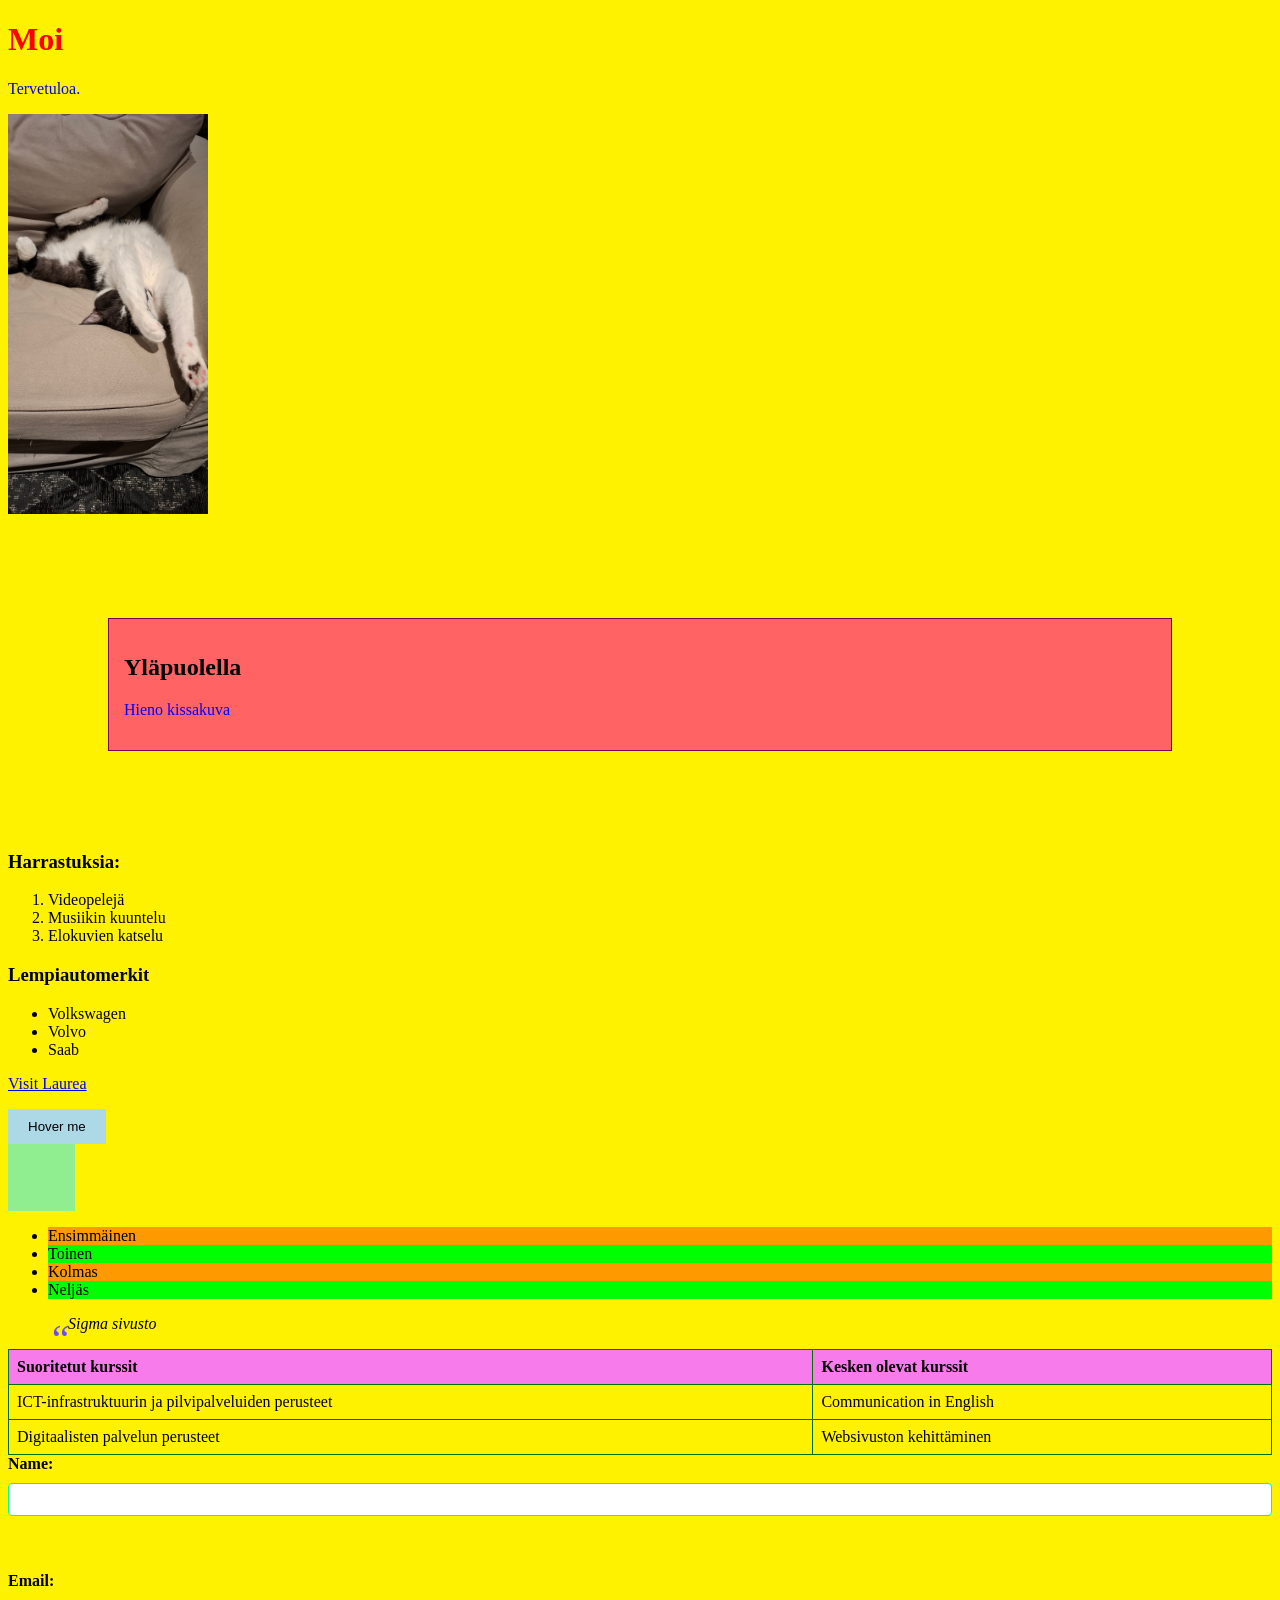
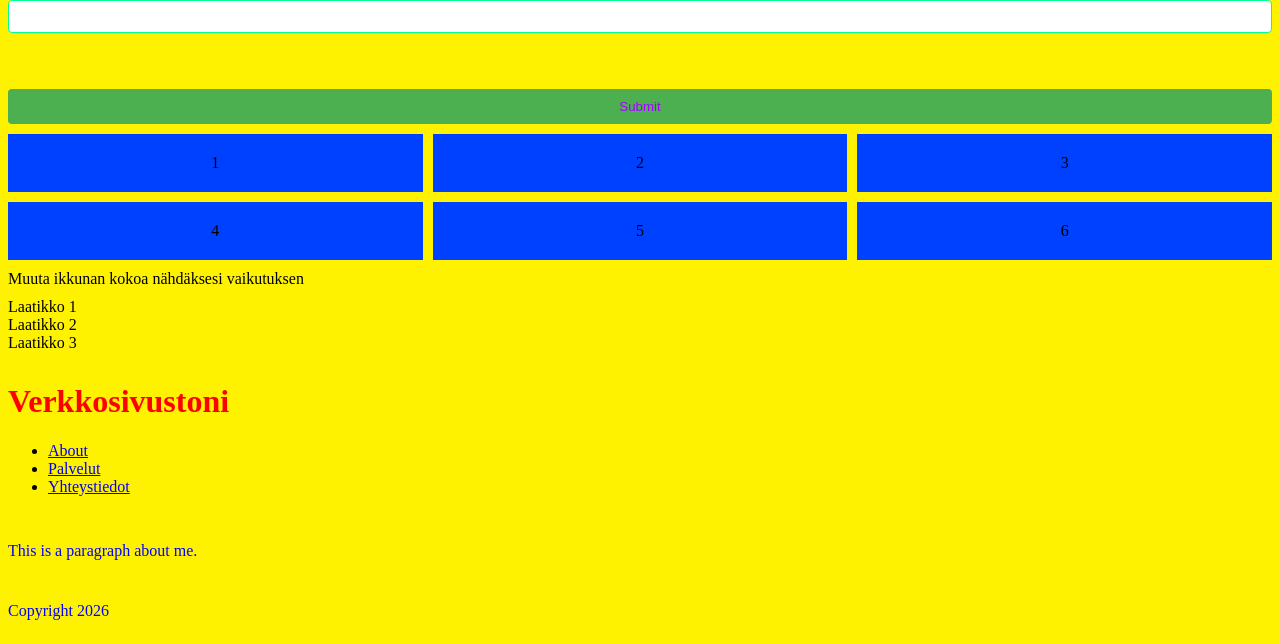
<file: WS_04/Index.html>
<!DOCTYPE html>
    <html lang="fi">
    <head>
        <title>Moi</title>
        <link rel="stylesheet" href="styles.css">
    <style>
    h1 {
      color: rgb(255, 0, 0);
    }
    </style>
    </head>
    <body>
        <h1 style= color:red>Moi</h1>
        <p>Tervetuloa.</p>
        <img src="20241110_170954.jpg" alt="Kissa kuva" width="200" height="400" class="filter-image">

<div class="content-box">
  <h2> Yläpuolella</h2>
  <p>Hieno kissakuva</p>
</div>
    
    <h3> Harrastuksia: </h3>
        <ol>
            <li>Videopelejä</li>
            <li>Musiikin kuuntelu</li>
            <li>Elokuvien katselu</li>
        </ol>
    <h3> Lempiautomerkit </h3>
        <ul>
            <li>Volkswagen</li>
            <li>Volvo</li>
            <li>Saab</li>
        </ul>
    <p> <a href="https://www.laurea.fi" target="_blank" rel="noopener noreferrer">Visit Laurea</a> </p>
<button class="transition-button">Hover me</button>
<div class="animation-box"></div>
<ul class="pseudo-list">
        <li>Ensimmäinen</li>
        <li>Toinen</li>
        <li>Kolmas</li>
        <li>Neljäs</li>
      </ul>

<blockquote class="quote">
        Sigma sivusto
      </blockquote>
<table>
    <tr>
        <th>Suoritetut kurssit</th>
        <th>Kesken olevat kurssit</th>
    </tr>
    <tr>
        <td>ICT-infrastruktuurin ja pilvipalveluiden perusteet</td>
        <td>Communication in English</td>
    </tr>
    <tr>
        <td>Digitaalisten palvelun perusteet</td>
        <td>Websivuston kehittäminen</td>
    </tr>
</table>

<form>
    <label for="name">Name:</label>
    <input type="text" id="name" name="name"><br><br>

    <label for="email">Email:</label>
    <input type="email" id="email" name="email"><br><br>

    <input type="submit" value="Submit">
<div class="grid-container">
  <div class="grid-item">1</div>
  <div class="grid-item">2</div>
  <div class="grid-item">3</div>
  <div class="grid-item">4</div>
  <div class="grid-item">5</div>
  <div class="grid-item">6</div>
</div>
<div class="responsive-box">Muuta ikkunan kokoa nähdäksesi vaikutuksen</div>
<div class="flex-container">
  <div class="box">Laatikko 1</div>
  <div class="box">Laatikko 2</div>
  <div class="box">Laatikko 3</div>
</div>
<header>
  <h1>Verkkosivustoni</h1>
  <nav>
    <ul>
      <li><a href="#about">About</a></li>
      <li><a href="#services">Palvelut</a></li>
      <li><a href="#contact">Yhteystiedot</a></li>
    </ul>
  </nav>
</header>

<main>
  <section id="about">
    <h2></h2>
    <p>This is a paragraph about me.</p>
  </section>
</main>

<footer>
  <p>Copyright 2026</p>
</footer>
</form>
</body>
</html>
</file>
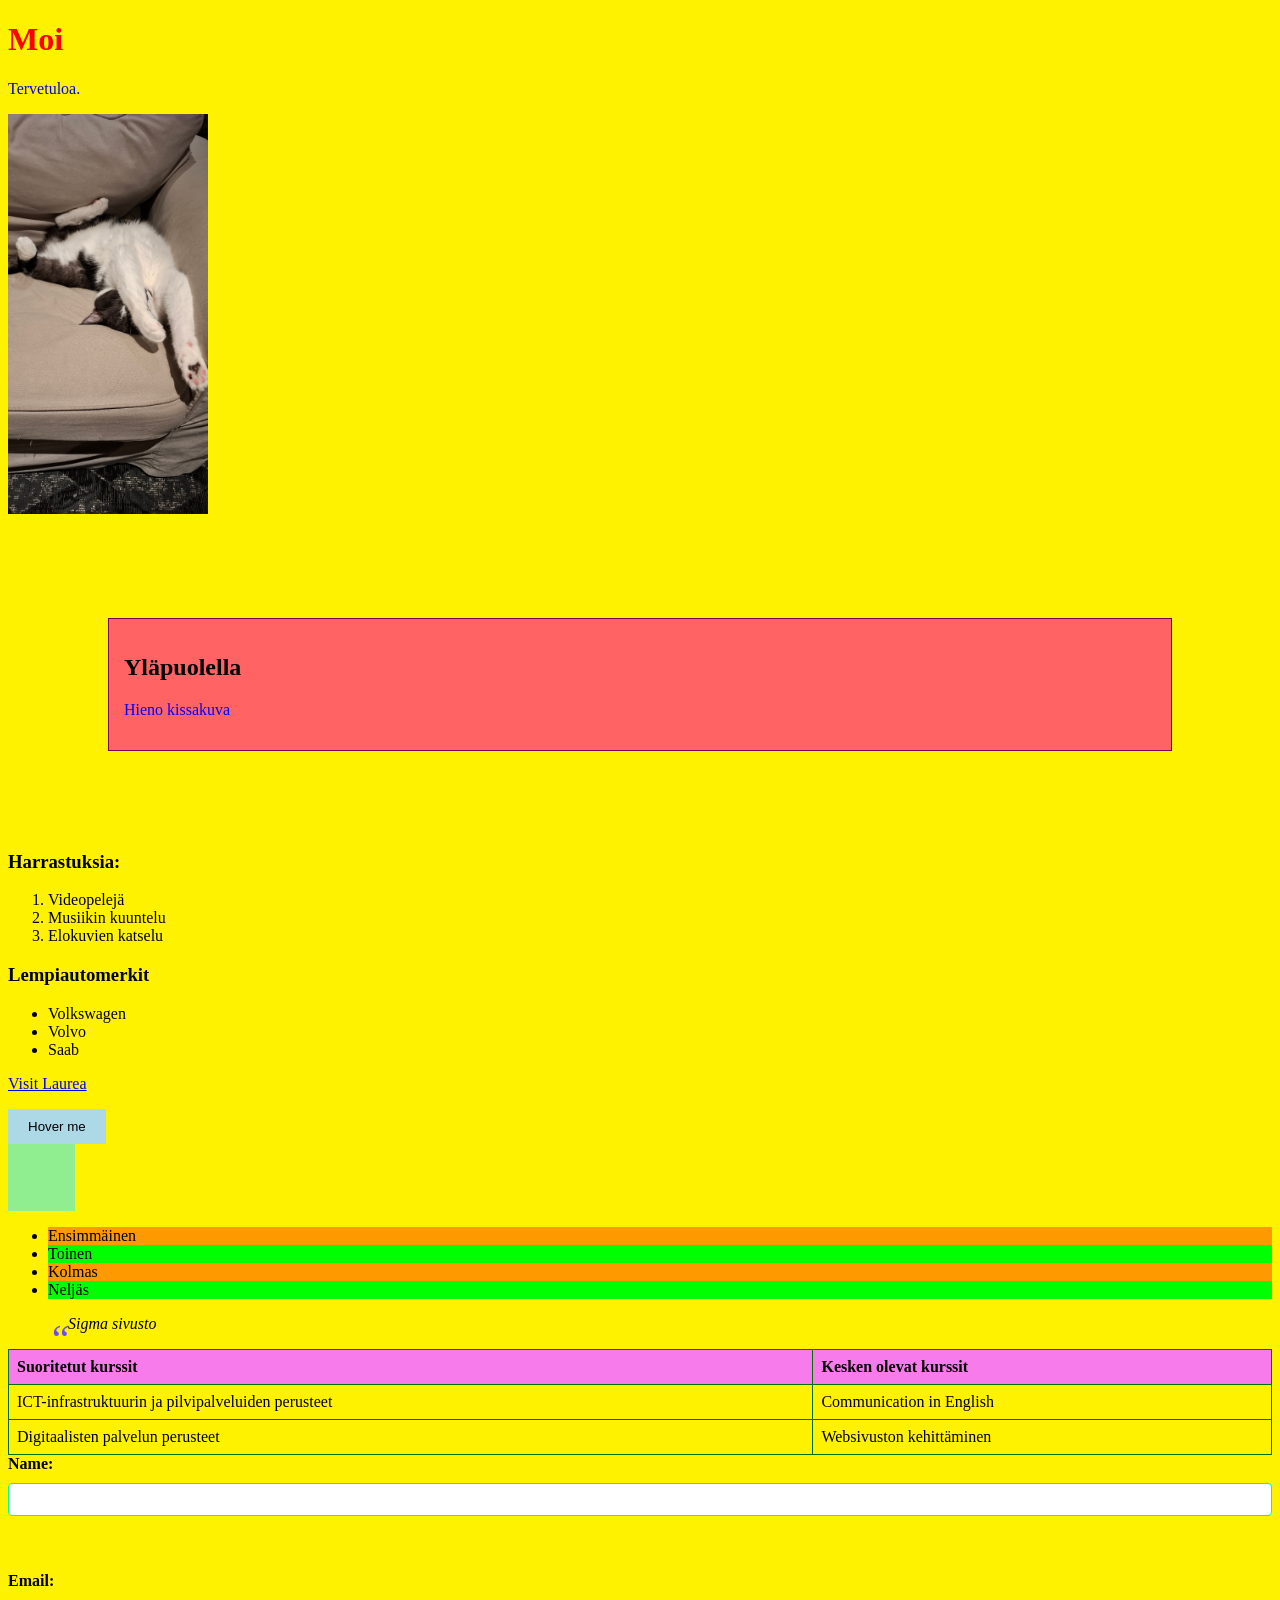
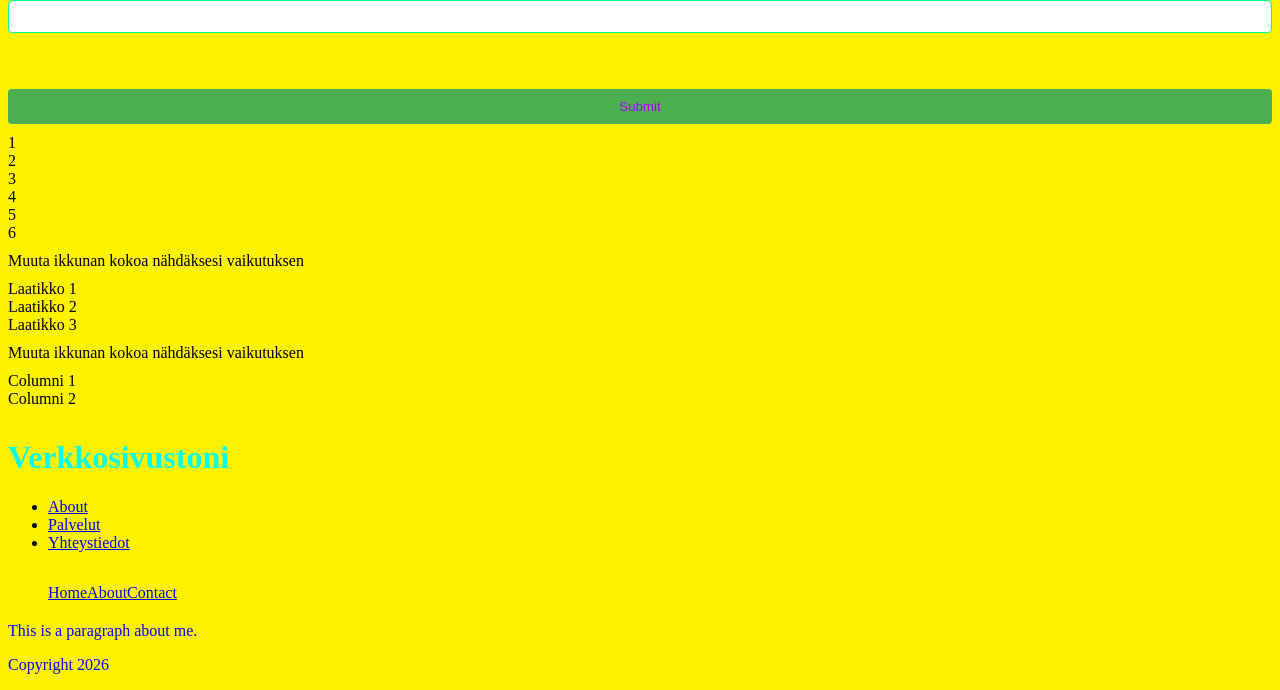
<file: WS_05/Index.html>
<!DOCTYPE html>
    <html lang="fi">
    <head>
        <title>Moi</title>
        <link rel="stylesheet" href="styles.css">
    <style>
    h1 {
      color: rgb(0, 255, 234);
    }
    </style>
    </head>
    <body>
        <h1 style= color:red>Moi</h1>
        <p>Tervetuloa.</p>
        <img src="20241110_170954.jpg" alt="Kissa kuva" width="200" height="400" class="filter-image" class="responsive-image">

<div class="content-box">
  <h2> Yläpuolella</h2>
  <p>Hieno kissakuva</p>
</div>
    
    <h3> Harrastuksia: </h3>
        <ol>
            <li>Videopelejä</li>
            <li>Musiikin kuuntelu</li>
            <li>Elokuvien katselu</li>
        </ol>
    <h3> Lempiautomerkit </h3>
        <ul>
            <li>Volkswagen</li>
            <li>Volvo</li>
            <li>Saab</li>
        </ul>
    <p> <a href="https://www.laurea.fi" target="_blank" rel="noopener noreferrer">Visit Laurea</a> </p>
<button class="transition-button">Hover me</button>
<div class="animation-box"></div>
<ul class="pseudo-list">
        <li>Ensimmäinen</li>
        <li>Toinen</li>
        <li>Kolmas</li>
        <li>Neljäs</li>
      </ul>

<blockquote class="quote">
        Sigma sivusto
      </blockquote>
<table>
    <tr>
        <th>Suoritetut kurssit</th>
        <th>Kesken olevat kurssit</th>
    </tr>
    <tr>
        <td>ICT-infrastruktuurin ja pilvipalveluiden perusteet</td>
        <td>Communication in English</td>
    </tr>
    <tr>
        <td>Digitaalisten palvelun perusteet</td>
        <td>Websivuston kehittäminen</td>
    </tr>
</table>

<form>
    <label for="name">Name:</label>
    <input type="text" id="name" name="name"><br><br>

    <label for="email">Email:</label>
    <input type="email" id="email" name="email"><br><br>

    <input type="submit" value="Submit">
<div class="grid-container">
  <div class="grid-item">1</div>
  <div class="grid-item">2</div>
  <div class="grid-item">3</div>
  <div class="grid-item">4</div>
  <div class="grid-item">5</div>
  <div class="grid-item">6</div>
</div>
<div class="responsive-box">Muuta ikkunan kokoa nähdäksesi vaikutuksen</div>
<div class="flex-container">
  <div class="box">Laatikko 1</div>
  <div class="box">Laatikko 2</div>
  <div class="box">Laatikko 3</div>
</div>
<div class="media-query-box">Muuta ikkunan kokoa nähdäksesi vaikutuksen</div>
<div class="responsive-container">
      <div class="column">Columni 1</div>
      <div class="column">Columni 2</div>
    </div>
<header>
  <h1>Verkkosivustoni</h1>
  <nav>
    <ul>
      <li><a href="#about">About</a></li>
      <li><a href="#services">Palvelut</a></li>
      <li><a href="#contact">Yhteystiedot</a></li>
    </ul>
  </nav>
</form>
</header>
<nav class="responsive-nav">
      <button type="button" class="menu-toggle">☰ Valikko</button>
      <ul class="nav-list">
        <li><a href="#">Home</a></li>
        <li><a href="#">About</a></li>
        <li><a href="#">Contact</a></li>
      </ul>
    </nav>

<main>
  <section id="about">
    <h2></h2>
    <p>This is a paragraph about me.</p>
  </section>
</main>

<footer>
  <p>Copyright 2026</p>
</footer>
    <script>
        const menuToggle = document.querySelector('.menu-toggle');
        const navList = document.querySelector('.nav-list');

        menuToggle.addEventListener('click', () => {
            navList.classList.toggle('is-open');
        });
    </script>
    
</body>
</html>
</file>
<file: WS_04/styles.css>
p {
      color: blue;
    }
    
    body {
      background-color: rgb(255, 242, 0);
    }
    
    h1 {
      font-size: 2em;
    }
.content-box {
  padding: 15px;
  margin: 100px;
  background-color: #ff6363;
  border: 1px solid #84024b;
}
table {
      width: 100%;
      border-collapse: collapse;
    }
    
    th, td {
      border: 1px solid #026e00;
      padding: 8px;
      text-align: left;
    }
    
    th {
      background-color: #f87beb;
    }
    
    form {
      display: flex;
      flex-direction: column;
      gap: 10px;
    }
    
    label {
      font-weight: bold;
    }
    
    input[type="text"], input[type="email"] {
      padding: 8px;
      border: 1px solid #00ff91;
      border-radius: 4px;
    }
    
    input[type="submit"] {
      background-color: #4CAF50;
      color: rgb(166, 0, 255);
      padding: 10px;
      border: none;
      border-radius: 4px;
      cursor: pointer;
    }
    
    input[type="submit"]:hover {
      background-color: #45a049;
    }


.transition-button {
        background-color: lightblue;
        padding: 10px 20px;
        border: none;
        cursor: pointer;
        transition: background-color 0.3s ease;
      }
      
      .transition-button:hover {
        background-color: rgb(128, 240, 218);
      }

.animation-box {
        width: 67px;
        height: 67px;
        background-color: lightgreen;
        position: relative;
        animation: move 2s infinite alternate;
      }
      
      @keyframes move {
        from {
          left: 0;
        }
        to {
          left: 537px;
        }
      }

.pseudo-list li:nth-child(odd) {
        background-color: rgb(255, 153, 0);
      }
      
      .pseudo-list li:nth-child(even) {
        background-color: rgb(0, 255, 0);
      }

.filter-image {
        filter: grayscale(0%);
        transition: filter 0.3s ease;
      }
      
      .filter-image:hover {
        filter: grayscale(100%);
      }

.quote {
        position: relative;
        padding-left: 20px;
        font-style: italic;
      }
      
      .quote::before {
        content: '“';
        font-size: 40px;
        position: absolute;
        left: 0;
        top: 0;
        color: rgb(110, 74, 255);
      }
.grid-container {
  display: grid;
  grid-template-columns: repeat(3, 1fr);
  grid-gap: 10px;
}

.grid-item {
  background-color: rgb(0, 64, 255);
  padding: 20px;
  text-align: center;
.flex-container {
  display: flex;
  justify-content: space-around;
  align-items: center;
}

.box {
  background-color: rgb(6, 255, 2);
  padding: 20px;
  text-align: center;
}
.responsive-box {
  padding: 20px;
  text-align: center;
}

@media (max-width: 600px) {
  .responsive-box {
    background-color: rgb(247, 60, 197);
  }
}

@media (min-width: 601px) {
  .responsive-box {
    background-color: lightseagreen;
  }
}
</file>
<file: WS_05/styles.css>
p {
      color: blue;
    }
    
    body {
      background-color: rgb(255, 242, 0);
    }
    
    h1 {
      font-size: 2em;
    }
.content-box {
  padding: 15px;
  margin: 100px;
  background-color: #ff6363;
  border: 1px solid #84024b;
}
table {
      width: 100%;
      border-collapse: collapse;
    }
    
    th, td {
      border: 1px solid #026e00;
      padding: 8px;
      text-align: left;
    }
    
    th {
      background-color: #f87beb;
    }
    
    form {
      display: flex;
      flex-direction: column;
      gap: 10px;
    }
    
    label {
      font-weight: bold;
    }
    
    input[type="text"], input[type="email"] {
      padding: 8px;
      border: 1px solid #00ff91;
      border-radius: 4px;
    }
    
    input[type="submit"] {
      background-color: #4CAF50;
      color: rgb(166, 0, 255);
      padding: 10px;
      border: none;
      border-radius: 4px;
      cursor: pointer;
    }
    
    input[type="submit"]:hover {
      background-color: #45a049;
    }


.transition-button {
        background-color: lightblue;
        padding: 10px 20px;
        border: none;
        cursor: pointer;
        transition: background-color 0.3s ease;
      }
      
      .transition-button:hover {
        background-color: rgb(128, 240, 218);
      }

.animation-box {
        width: 67px;
        height: 67px;
        background-color: lightgreen;
        position: relative;
        animation: move 2s infinite alternate;
      }
      
      @keyframes move {
        from {
          left: 0;
        }
        to {
          left: 537px;
        }
      }

.pseudo-list li:nth-child(odd) {
        background-color: rgb(255, 153, 0);
      }
      
      .pseudo-list li:nth-child(even) {
        background-color: rgb(0, 255, 0);
      }

.filter-image {
        filter: grayscale(0%);
        transition: filter 0.3s ease;
      }
      
      .filter-image:hover {
        filter: grayscale(100%);
      }

.quote {
        position: relative;
        padding-left: 20px;
        font-style: italic;
      }
      
      .quote::before {
        content: '“';
        font-size: 40px;
        position: absolute;
        left: 0;
        top: 0;
        color: rgb(110, 74, 255);
      }

.responsive-nav .menu-toggle {
  display: none;
}

.responsive-nav .nav-list {
  display: flex;
  list-style: none;
}

@media (max-width: 600px) {
  .responsive-nav .menu-toggle {
    display: block;
  }

  .responsive-nav .nav-list {
    display: none;
    flex-direction: column;
  }

  .responsive-nav .nav-list.is-open {
    display: flex;
  }
}
</file>
